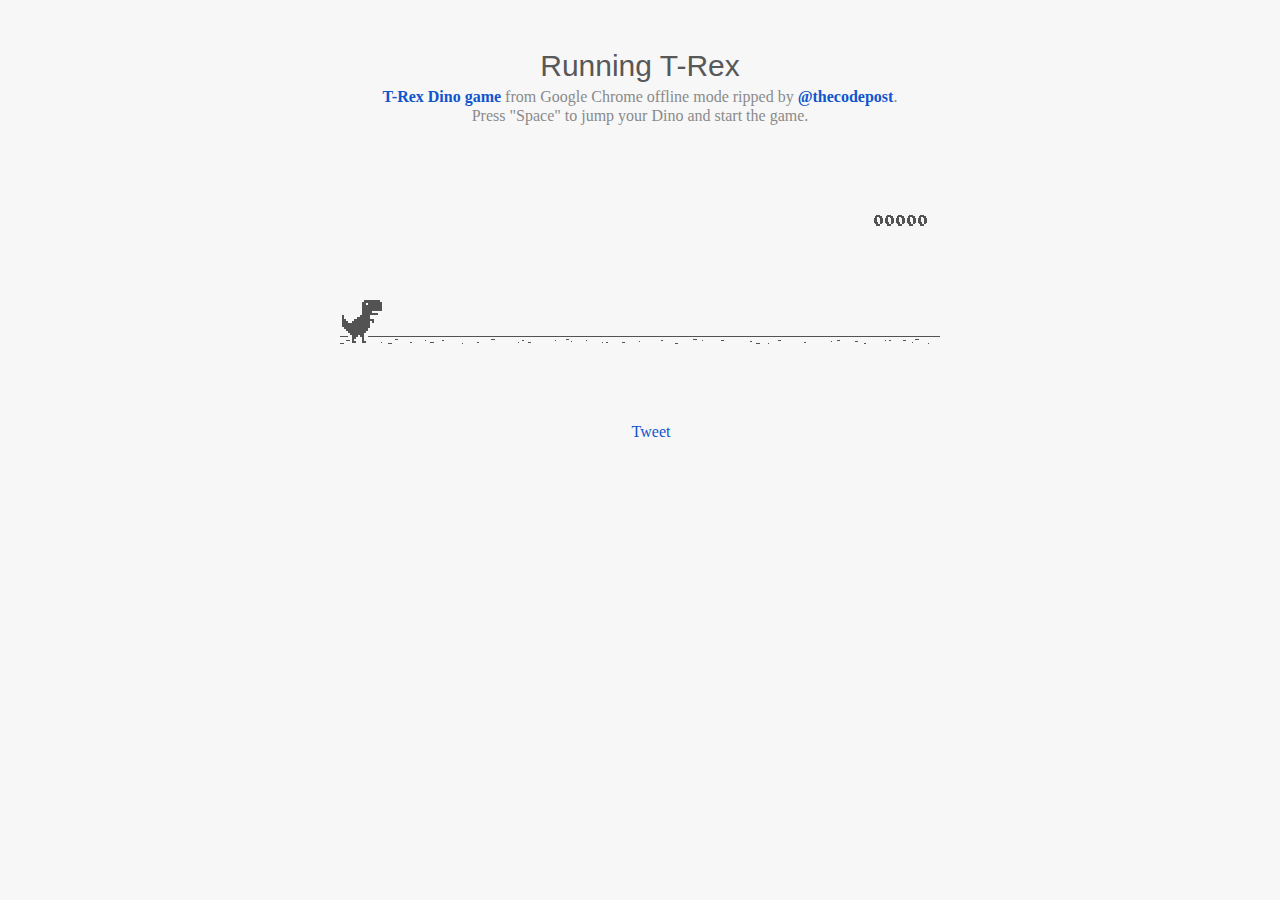
<file: pages/dino.html>
<html>

  <head>
  <title>T-Rex Game</title>
  <meta name="description" content="Ripped T-Rex/Dino game of Chromium">
  <meta property="og:title" content="Play the hidden T-Rex Dinosaur game of Chromium .">
  <meta property="og:type" content="article">
  <meta property="og:url" content="http://www.thecodepost.org">
  <meta property="og:image" content="http://img.thecodepost.org/2015/01/trex.png">
  <meta property="og:site_name" content="The Code Post">
  <meta property="og:description" content="Google Chrome has a hidden T-Rex game only for offline mode. But now, you can enjoy it any time and on any device, but you gotta stay online!!!">
  
  <meta name="twitter:card" content="summary_large_image">
  <meta name="twitter:site" content="@thecodepost">
  <meta name="twitter:creator" content="@thecodepost">
  <meta name="twitter:title" content="Check out the cool hidden game from Google Chrome!">
  <meta name="twitter:description" content="Check out the cool hidden game from Google Chrome!">
  <meta name="twitter:image:src" content="http://img.thecodepost.org/2015/01/trex.png">
  <script src="https://apis.google.com/js/platform.js" async defer></script>
  
      <!--script type="text/javascript" src="a.js"></script-->
      <script type="text/javascript">
      function hideClass(name) {
         var myClasses = document.querySelectorAll(name),
        i = 0,
        l = myClasses.length;
  
        for (i; i < l; i++) {
          myClasses[i].style.display = 'none';
        }
      }
      // Copyright (c) 2014 The Chromium Authors. All rights reserved.
      // Use of this source code is governed by a BSD-style license that can be
      // found in the LICENSE file.
      (function() {
      'use strict';
      /**
      * T-Rex runner.
      * @param {string} outerContainerId Outer containing element id.
      * @param {object} opt_config
      * @constructor
      * @export
      */
      function Runner(outerContainerId, opt_config) {
      // Singleton
      if (Runner.instance_) {
      return Runner.instance_;
      }
      Runner.instance_ = this;
      this.outerContainerEl = document.querySelector(outerContainerId);
      this.containerEl = null;
      this.detailsButton = this.outerContainerEl.querySelector('#details-button');
      this.config = opt_config || Runner.config;
      this.dimensions = Runner.defaultDimensions;
      this.canvas = null;
      this.canvasCtx = null;
      this.tRex = null;
      this.distanceMeter = null;
      this.distanceRan = 0;
      this.highestScore = 0;
      this.time = 0;
      this.runningTime = 0;
      this.msPerFrame = 1000 / FPS;
      this.currentSpeed = this.config.SPEED;
      this.obstacles = [];
      this.started = false;
      this.activated = false;
      this.crashed = false;
      this.paused = false;
      this.resizeTimerId_ = null;
      this.playCount = 0;
      // Sound FX.
      this.audioBuffer = null;
      this.soundFx = {};
      // Global web audio context for playing sounds.
      this.audioContext = null;
      // Images.
      this.images = {};
      this.imagesLoaded = 0;
      this.loadImages();
      }
      window['Runner'] = Runner;
      /**
      * Default game width.
      * @const
      */
      var DEFAULT_WIDTH = 600;
      /**
      * Frames per second.
      * @const
      */
      var FPS = 60;
      /** @const */
      var IS_HIDPI = window.devicePixelRatio > 1;
      /** @const */
      var IS_IOS =
      window.navigator.userAgent.indexOf('UIWebViewForStaticFileContent') > -1;
      /** @const */
      var IS_MOBILE = window.navigator.userAgent.indexOf('Mobi') > -1 || IS_IOS;
      /** @const */
      var IS_TOUCH_ENABLED = 'ontouchstart' in window;
      /**
      * Default game configuration.
      * @enum {number}
      */
      Runner.config = {
      ACCELERATION: 0.001,
      BG_CLOUD_SPEED: 0.2,
      BOTTOM_PAD: 10,
      CLEAR_TIME: 3000,
      CLOUD_FREQUENCY: 0.5,
      GAMEOVER_CLEAR_TIME: 750,
      GAP_COEFFICIENT: 0.6,
      GRAVITY: 0.6,
      INITIAL_JUMP_VELOCITY: 12,
      MAX_CLOUDS: 6,
      MAX_OBSTACLE_LENGTH: 3,
      MAX_SPEED: 12,
      MIN_JUMP_HEIGHT: 35,
      MOBILE_SPEED_COEFFICIENT: 1.2,
      RESOURCE_TEMPLATE_ID: 'audio-resources',
      SPEED: 6,
      SPEED_DROP_COEFFICIENT: 3
      };
      /**
      * Default dimensions.
      * @enum {string}
      */
      Runner.defaultDimensions = {
      WIDTH: DEFAULT_WIDTH,
      HEIGHT: 150
      };
      /**
      * CSS class names.
      * @enum {string}
      */
      Runner.classes = {
      CANVAS: 'runner-canvas',
      CONTAINER: 'runner-container',
      CRASHED: 'crashed',
      ICON: 'icon-offline',
      TOUCH_CONTROLLER: 'controller'
      };
      /**
      * Image source urls.
      * @enum {array.<object>}
      */
      Runner.imageSources = {
      LDPI: [
      {name: 'CACTUS_LARGE', id: '1x-obstacle-large'},
      {name: 'CACTUS_SMALL', id: '1x-obstacle-small'},
      {name: 'CLOUD', id: '1x-cloud'},
      {name: 'HORIZON', id: '1x-horizon'},
      {name: 'RESTART', id: '1x-restart'},
      {name: 'TEXT_SPRITE', id: '1x-text'},
      {name: 'TREX', id: '1x-trex'}
      ],
      HDPI: [
      {name: 'CACTUS_LARGE', id: '2x-obstacle-large'},
      {name: 'CACTUS_SMALL', id: '2x-obstacle-small'},
      {name: 'CLOUD', id: '2x-cloud'},
      {name: 'HORIZON', id: '2x-horizon'},
      {name: 'RESTART', id: '2x-restart'},
      {name: 'TEXT_SPRITE', id: '2x-text'},
      {name: 'TREX', id: '2x-trex'}
      ]
      };
      /**
      * Sound FX. Reference to the ID of the audio tag on interstitial page.
      * @enum {string}
      */
      Runner.sounds = {
      BUTTON_PRESS: 'offline-sound-press',
      HIT: 'offline-sound-hit',
      SCORE: 'offline-sound-reached'
      };
      /**
      * Key code mapping.
      * @enum {object}
      */
      Runner.keycodes = {
      JUMP: {'38': 1, '32': 1}, // Up, spacebar
      DUCK: {'40': 1}, // Down
      RESTART: {'13': 1} // Enter
      };
      /**
      * Runner event names.
      * @enum {string}
      */
      Runner.events = {
      ANIM_END: 'webkitAnimationEnd',
      CLICK: 'click',
      KEYDOWN: 'keydown',
      KEYUP: 'keyup',
      MOUSEDOWN: 'mousedown',
      MOUSEUP: 'mouseup',
      RESIZE: 'resize',
      TOUCHEND: 'touchend',
      TOUCHSTART: 'touchstart',
      VISIBILITY: 'visibilitychange',
      BLUR: 'blur',
      FOCUS: 'focus',
      LOAD: 'load'
      };
      Runner.prototype = {
      /**
      * Setting individual settings for debugging.
      * @param {string} setting
      * @param {*} value
      */
      updateConfigSetting: function(setting, value) {
      if (setting in this.config && value != undefined) {
      this.config[setting] = value;
      switch (setting) {
      case 'GRAVITY':
      case 'MIN_JUMP_HEIGHT':
      case 'SPEED_DROP_COEFFICIENT':
      this.tRex.config[setting] = value;
      break;
      case 'INITIAL_JUMP_VELOCITY':
      this.tRex.setJumpVelocity(value);
      break;
      case 'SPEED':
      this.setSpeed(value);
      break;
      }
      }
      },
      /**
      * Load and cache the image assets from the page.
      */
      loadImages: function() {
      var imageSources = IS_HIDPI ? Runner.imageSources.HDPI :
      Runner.imageSources.LDPI;
      var numImages = imageSources.length;
      for (var i = numImages - 1; i >= 0; i--) {
      var imgSource = imageSources[i];
      this.images[imgSource.name] = document.getElementById(imgSource.id);
      }
      this.init();
      },
      /**
      * Load and decode base 64 encoded sounds.
      */
      loadSounds: function() {
      if (!IS_IOS) {
      this.audioContext = new AudioContext();
      var resourceTemplate =
      document.getElementById(this.config.RESOURCE_TEMPLATE_ID).content;
      for (var sound in Runner.sounds) {
      var soundSrc =
      resourceTemplate.getElementById(Runner.sounds[sound]).src;
      soundSrc = soundSrc.substr(soundSrc.indexOf(',') + 1);
      var buffer = decodeBase64ToArrayBuffer(soundSrc);
      // Async, so no guarantee of order in array.
      this.audioContext.decodeAudioData(buffer, function(index, audioData) {
      this.soundFx[index] = audioData;
      }.bind(this, sound));
      }
      }
      },
      /**
      * Sets the game speed. Adjust the speed accordingly if on a smaller screen.
      * @param {number} opt_speed
      */
      setSpeed: function(opt_speed) {
      var speed = opt_speed || this.currentSpeed;
      // Reduce the speed on smaller mobile screens.
      if (this.dimensions.WIDTH < DEFAULT_WIDTH) {
      var mobileSpeed = speed * this.dimensions.WIDTH / DEFAULT_WIDTH *
      this.config.MOBILE_SPEED_COEFFICIENT;
      this.currentSpeed = mobileSpeed > speed ? speed : mobileSpeed;
      } else if (opt_speed) {
      this.currentSpeed = opt_speed;
      }
      },
      /**
      * Game initialiser.
      */
      init: function() {
      // Hide the static icon.
      //document.querySelector('.' + Runner.classes.ICON).style.visibility = 'hidden';
      this.adjustDimensions();
      this.setSpeed();
      this.containerEl = document.createElement('div');
      this.containerEl.className = Runner.classes.CONTAINER;
      // Player canvas container.
      this.canvas = createCanvas(this.containerEl, this.dimensions.WIDTH,
      this.dimensions.HEIGHT, Runner.classes.PLAYER);
      this.canvasCtx = this.canvas.getContext('2d');
      this.canvasCtx.fillStyle = '#f7f7f7';
      this.canvasCtx.fill();
      Runner.updateCanvasScaling(this.canvas);
      // Horizon contains clouds, obstacles and the ground.
      this.horizon = new Horizon(this.canvas, this.images, this.dimensions,
      this.config.GAP_COEFFICIENT);
      // Distance meter
      this.distanceMeter = new DistanceMeter(this.canvas,
      this.images.TEXT_SPRITE, this.dimensions.WIDTH);
      // Draw t-rex
      this.tRex = new Trex(this.canvas, this.images.TREX);
      this.outerContainerEl.appendChild(this.containerEl);
      if (IS_MOBILE) {
      this.createTouchController();
      }
      this.startListening();
      this.update();
      window.addEventListener(Runner.events.RESIZE,
      this.debounceResize.bind(this));
      },
      /**
      * Create the touch controller. A div that covers whole screen.
      */
      createTouchController: function() {
      this.touchController = document.createElement('div');
      this.touchController.className = Runner.classes.TOUCH_CONTROLLER;
      },
      /**
      * Debounce the resize event.
      */
      debounceResize: function() {
      if (!this.resizeTimerId_) {
      this.resizeTimerId_ =
      setInterval(this.adjustDimensions.bind(this), 250);
      }
      },
      /**
      * Adjust game space dimensions on resize.
      */
      adjustDimensions: function() {
      clearInterval(this.resizeTimerId_);
      this.resizeTimerId_ = null;
      var boxStyles = window.getComputedStyle(this.outerContainerEl);
      var padding = Number(boxStyles.paddingLeft.substr(0,
      boxStyles.paddingLeft.length - 2));
      this.dimensions.WIDTH = this.outerContainerEl.offsetWidth - padding * 2;
      // Redraw the elements back onto the canvas.
      if (this.canvas) {
      this.canvas.width = this.dimensions.WIDTH;
      this.canvas.height = this.dimensions.HEIGHT;
      Runner.updateCanvasScaling(this.canvas);
      this.distanceMeter.calcXPos(this.dimensions.WIDTH);
      this.clearCanvas();
      this.horizon.update(0, 0, true);
      this.tRex.update(0);
      // Outer container and distance meter.
      if (this.activated || this.crashed) {
      this.containerEl.style.width = this.dimensions.WIDTH + 'px';
      this.containerEl.style.height = this.dimensions.HEIGHT + 'px';
      this.distanceMeter.update(0, Math.ceil(this.distanceRan));
      this.stop();
      } else {
      this.tRex.draw(0, 0);
      }
      // Game over panel.
      if (this.crashed && this.gameOverPanel) {
      this.gameOverPanel.updateDimensions(this.dimensions.WIDTH);
      this.gameOverPanel.draw();
      }
      }
      },
      /**
      * Play the game intro.
      * Canvas container width expands out to the full width.
      */
      playIntro: function() {
      if (!this.started && !this.crashed) {
      this.playingIntro = true;
      this.tRex.playingIntro = true;
      // CSS animation definition.
      var keyframes = '@-webkit-keyframes intro { ' +
      'from { width:' + Trex.config.WIDTH + 'px }' +
      'to { width: ' + this.dimensions.WIDTH + 'px }' +
      '}';
      document.styleSheets[0].insertRule(keyframes, 0);
      this.containerEl.addEventListener(Runner.events.ANIM_END,
      this.startGame.bind(this));
      this.containerEl.style.webkitAnimation = 'intro .4s ease-out 1 both';
      this.containerEl.style.width = this.dimensions.WIDTH + 'px';
      if (this.touchController) {
      this.outerContainerEl.appendChild(this.touchController);
      }
      this.activated = true;
      this.started = true;
      } else if (this.crashed) {
      this.restart();
      }
      },
      /**
      * Update the game status to started.
      */
      startGame: function() {
      this.runningTime = 0;
      this.playingIntro = false;
      this.tRex.playingIntro = false;
      this.containerEl.style.webkitAnimation = '';
      this.playCount++;
      // Handle tabbing off the page. Pause the current game.
      window.addEventListener(Runner.events.VISIBILITY,
      this.onVisibilityChange.bind(this));
      window.addEventListener(Runner.events.BLUR,
      this.onVisibilityChange.bind(this));
      window.addEventListener(Runner.events.FOCUS,
      this.onVisibilityChange.bind(this));
      },
      clearCanvas: function() {
      this.canvasCtx.clearRect(0, 0, this.dimensions.WIDTH,
      this.dimensions.HEIGHT);
      },
      /**
      * Update the game frame.
      */
      update: function() {
      this.drawPending = false;
      var now = getTimeStamp();
      var deltaTime = now - (this.time || now);
      this.time = now;
      if (this.activated) {
      this.clearCanvas();
      if (this.tRex.jumping) {
      this.tRex.updateJump(deltaTime, this.config);
      }
      this.runningTime += deltaTime;
      var hasObstacles = this.runningTime > this.config.CLEAR_TIME;
      // First jump triggers the intro.
      if (this.tRex.jumpCount == 1 && !this.playingIntro) {
      this.playIntro();
      }
      // The horizon doesn't move until the intro is over.
      if (this.playingIntro) {
      this.horizon.update(0, this.currentSpeed, hasObstacles);
      } else {
      deltaTime = !this.started ? 0 : deltaTime;
      this.horizon.update(deltaTime, this.currentSpeed, hasObstacles);
      }
      // Check for collisions.
      var collision = hasObstacles &&
      checkForCollision(this.horizon.obstacles[0], this.tRex);
      if (!collision) {
      this.distanceRan += this.currentSpeed * deltaTime / this.msPerFrame;
      if (this.currentSpeed < this.config.MAX_SPEED) {
      this.currentSpeed += this.config.ACCELERATION;
      }
      } else {
      this.gameOver();
      }
      if (this.distanceMeter.getActualDistance(this.distanceRan) >
      this.distanceMeter.maxScore) {
      this.distanceRan = 0;
      }
      var playAcheivementSound = this.distanceMeter.update(deltaTime,
      Math.ceil(this.distanceRan));
      if (playAcheivementSound) {
      this.playSound(this.soundFx.SCORE);
      }
      }
      if (!this.crashed) {
      this.tRex.update(deltaTime);
      this.raq();
      }
      },
      /**
      * Event handler.
      */
      handleEvent: function(e) {
      return (function(evtType, events) {
      switch (evtType) {
      case events.KEYDOWN:
      case events.TOUCHSTART:
      case events.MOUSEDOWN:
      this.onKeyDown(e);
      break;
      case events.KEYUP:
      case events.TOUCHEND:
      case events.MOUSEUP:
      this.onKeyUp(e);
      break;
      }
      }.bind(this))(e.type, Runner.events);
      },
      /**
      * Bind relevant key / mouse / touch listeners.
      */
      startListening: function() {
      // Keys.
      document.addEventListener(Runner.events.KEYDOWN, this);
      document.addEventListener(Runner.events.KEYUP, this);
      if (IS_MOBILE) {
      // Mobile only touch devices.
      this.touchController.addEventListener(Runner.events.TOUCHSTART, this);
      this.touchController.addEventListener(Runner.events.TOUCHEND, this);
      this.containerEl.addEventListener(Runner.events.TOUCHSTART, this);
      } else {
      // Mouse.
      document.addEventListener(Runner.events.MOUSEDOWN, this);
      document.addEventListener(Runner.events.MOUSEUP, this);
      }
      },
      /**
      * Remove all listeners.
      */
      stopListening: function() {
      document.removeEventListener(Runner.events.KEYDOWN, this);
      document.removeEventListener(Runner.events.KEYUP, this);
      if (IS_MOBILE) {
      this.touchController.removeEventListener(Runner.events.TOUCHSTART, this);
      this.touchController.removeEventListener(Runner.events.TOUCHEND, this);
      this.containerEl.removeEventListener(Runner.events.TOUCHSTART, this);
      } else {
      document.removeEventListener(Runner.events.MOUSEDOWN, this);
      document.removeEventListener(Runner.events.MOUSEUP, this);
      }
      },
      /**
      * Process keydown.
      * @param {Event} e
      */
      onKeyDown: function(e) {
      if (e.target != this.detailsButton) {
      if (!this.crashed && (Runner.keycodes.JUMP[String(e.keyCode)] ||
      e.type == Runner.events.TOUCHSTART)) {
      if (!this.activated) {
      this.loadSounds();
      this.activated = true;
      }
      if (!this.tRex.jumping) {
      this.playSound(this.soundFx.BUTTON_PRESS);
      this.tRex.startJump();
      }
      }
      if (this.crashed && e.type == Runner.events.TOUCHSTART &&
      e.currentTarget == this.containerEl) {
      this.restart();
      }
      }
      // Speed drop, activated only when jump key is not pressed.
      if (Runner.keycodes.DUCK[e.keyCode] && this.tRex.jumping) {
      e.preventDefault();
      this.tRex.setSpeedDrop();
      }
      },
      /**
      * Process key up.
      * @param {Event} e
      */
      onKeyUp: function(e) {
      var keyCode = String(e.keyCode);
      var isjumpKey = Runner.keycodes.JUMP[keyCode] ||
      e.type == Runner.events.TOUCHEND ||
      e.type == Runner.events.MOUSEDOWN;
      if (this.isRunning() && isjumpKey) {
      this.tRex.endJump();
      } else if (Runner.keycodes.DUCK[keyCode]) {
      this.tRex.speedDrop = false;
      } else if (this.crashed) {
      // Check that enough time has elapsed before allowing jump key to restart.
      var deltaTime = getTimeStamp() - this.time;
      if (Runner.keycodes.RESTART[keyCode] ||
      (e.type == Runner.events.MOUSEUP && e.target == this.canvas) ||
      (deltaTime >= this.config.GAMEOVER_CLEAR_TIME &&
      Runner.keycodes.JUMP[keyCode])) {
      this.restart();
      }
      } else if (this.paused && isjumpKey) {
      this.play();
      }
      },
      /**
      * RequestAnimationFrame wrapper.
      */
      raq: function() {
      if (!this.drawPending) {
      this.drawPending = true;
      this.raqId = requestAnimationFrame(this.update.bind(this));
      }
      },
      /**
      * Whether the game is running.
      * @return {boolean}
      */
      isRunning: function() {
      return !!this.raqId;
      },
      /**
      * Game over state.
      */
      gameOver: function() {
      this.playSound(this.soundFx.HIT);
      vibrate(200);
      this.stop();
      this.crashed = true;
      this.distanceMeter.acheivement = false;
      this.tRex.update(100, Trex.status.CRASHED);
      // Game over panel.
      if (!this.gameOverPanel) {
      this.gameOverPanel = new GameOverPanel(this.canvas,
      this.images.TEXT_SPRITE, this.images.RESTART,
      this.dimensions);
      } else {
      this.gameOverPanel.draw();
      }
      // Update the high score.
      if (this.distanceRan > this.highestScore) {
      this.highestScore = Math.ceil(this.distanceRan);
      this.distanceMeter.setHighScore(this.highestScore);
      }
      // Reset the time clock.
      this.time = getTimeStamp();
      },
      stop: function() {
      this.activated = false;
      this.paused = true;
      cancelAnimationFrame(this.raqId);
      this.raqId = 0;
      },
      play: function() {
      if (!this.crashed) {
      this.activated = true;
      this.paused = false;
      this.tRex.update(0, Trex.status.RUNNING);
      this.time = getTimeStamp();
      this.update();
      }
      },
      restart: function() {
      if (!this.raqId) {
      this.playCount++;
      this.runningTime = 0;
      this.activated = true;
      this.crashed = false;
      this.distanceRan = 0;
      this.setSpeed(this.config.SPEED);
      this.time = getTimeStamp();
      this.containerEl.classList.remove(Runner.classes.CRASHED);
      this.clearCanvas();
      this.distanceMeter.reset(this.highestScore);
      this.horizon.reset();
      this.tRex.reset();
      this.playSound(this.soundFx.BUTTON_PRESS);
      this.update();
      }
      },
      /**
      * Pause the game if the tab is not in focus.
      */
      onVisibilityChange: function(e) {
      if (document.hidden || document.webkitHidden || e.type == 'blur') {
      this.stop();
      } else {
      this.play();
      }
      },
      /**
      * Play a sound.
      * @param {SoundBuffer} soundBuffer
      */
      playSound: function(soundBuffer) {
      if (soundBuffer) {
      var sourceNode = this.audioContext.createBufferSource();
      sourceNode.buffer = soundBuffer;
      sourceNode.connect(this.audioContext.destination);
      sourceNode.start(0);
      }
      }
      };
      /**
      * Updates the canvas size taking into
      * account the backing store pixel ratio and
      * the device pixel ratio.
      *
      * See article by Paul Lewis:
      * https://www.html5rocks.com/en/tutorials/canvas/hidpi/
      *
      * @param {HTMLCanvasElement} canvas
      * @param {number} opt_width
      * @param {number} opt_height
      * @return {boolean} Whether the canvas was scaled.
      */
      Runner.updateCanvasScaling = function(canvas, opt_width, opt_height) {
      var context = canvas.getContext('2d');
      // Query the various pixel ratios
      var devicePixelRatio = Math.floor(window.devicePixelRatio) || 1;
      var backingStoreRatio = Math.floor(context.webkitBackingStorePixelRatio) || 1;
      var ratio = devicePixelRatio / backingStoreRatio;
      // Upscale the canvas if the two ratios don't match
      if (devicePixelRatio !== backingStoreRatio) {
      var oldWidth = opt_width || canvas.width;
      var oldHeight = opt_height || canvas.height;
      canvas.width = oldWidth * ratio;
      canvas.height = oldHeight * ratio;
      canvas.style.width = oldWidth + 'px';
      canvas.style.height = oldHeight + 'px';
      // Scale the context to counter the fact that we've manually scaled
      // our canvas element.
      context.scale(ratio, ratio);
      return true;
      }
      return false;
      };
      /**
      * Get random number.
      * @param {number} min
      * @param {number} max
      * @param {number}
      */
      function getRandomNum(min, max) {
      return Math.floor(Math.random() * (max - min + 1)) + min;
      }
      /**
      * Vibrate on mobile devices.
      * @param {number} duration Duration of the vibration in milliseconds.
      */
      function vibrate(duration) {
      if (IS_MOBILE && window.navigator.vibrate) {
      window.navigator.vibrate(duration);
      }
      }
      /**
      * Create canvas element.
      * @param {HTMLElement} container Element to append canvas to.
      * @param {number} width
      * @param {number} height
      * @param {string} opt_classname
      * @return {HTMLCanvasElement}
      */
      function createCanvas(container, width, height, opt_classname) {
      var canvas = document.createElement('canvas');
      canvas.className = opt_classname ? Runner.classes.CANVAS + ' ' +
      opt_classname : Runner.classes.CANVAS;
      canvas.width = width;
      canvas.height = height;
      container.appendChild(canvas);
      return canvas;
      }
      /**
      * Decodes the base 64 audio to ArrayBuffer used by Web Audio.
      * @param {string} base64String
      */
      function decodeBase64ToArrayBuffer(base64String) {
      var len = (base64String.length / 4) * 3;
      var str = atob(base64String);
      var arrayBuffer = new ArrayBuffer(len);
      var bytes = new Uint8Array(arrayBuffer);
      for (var i = 0; i < len; i++) {
      bytes[i] = str.charCodeAt(i);
      }
      return bytes.buffer;
      }
      /**
      * Return the current timestamp.
      * @return {number}
      */
      function getTimeStamp() {
      return IS_IOS ? new Date().getTime() : performance.now();
      }
      //******************************************************************************
      /**
      * Game over panel.
      * @param {!HTMLCanvasElement} canvas
      * @param {!HTMLImage} textSprite
      * @param {!HTMLImage} restartImg
      * @param {!Object} dimensions Canvas dimensions.
      * @constructor
      */
      function GameOverPanel(canvas, textSprite, restartImg, dimensions) {
      this.canvas = canvas;
      this.canvasCtx = canvas.getContext('2d');
      this.canvasDimensions = dimensions;
      this.textSprite = textSprite;
      this.restartImg = restartImg;
      this.draw();
      };
      /**
      * Dimensions used in the panel.
      * @enum {number}
      */
      GameOverPanel.dimensions = {
      TEXT_X: 0,
      TEXT_Y: 13,
      TEXT_WIDTH: 191,
      TEXT_HEIGHT: 11,
      RESTART_WIDTH: 36,
      RESTART_HEIGHT: 32
      };
      GameOverPanel.prototype = {
      /**
      * Update the panel dimensions.
      * @param {number} width New canvas width.
      * @param {number} opt_height Optional new canvas height.
      */
      updateDimensions: function(width, opt_height) {
      this.canvasDimensions.WIDTH = width;
      if (opt_height) {
      this.canvasDimensions.HEIGHT = opt_height;
      }
      },
      /**
      * Draw the panel.
      */
      draw: function() {
      var dimensions = GameOverPanel.dimensions;
      var centerX = this.canvasDimensions.WIDTH / 2;
      // Game over text.
      var textSourceX = dimensions.TEXT_X;
      var textSourceY = dimensions.TEXT_Y;
      var textSourceWidth = dimensions.TEXT_WIDTH;
      var textSourceHeight = dimensions.TEXT_HEIGHT;
      var textTargetX = Math.round(centerX - (dimensions.TEXT_WIDTH / 2));
      var textTargetY = Math.round((this.canvasDimensions.HEIGHT - 25) / 3);
      var textTargetWidth = dimensions.TEXT_WIDTH;
      var textTargetHeight = dimensions.TEXT_HEIGHT;
      var restartSourceWidth = dimensions.RESTART_WIDTH;
      var restartSourceHeight = dimensions.RESTART_HEIGHT;
      var restartTargetX = centerX - (dimensions.RESTART_WIDTH / 2);
      var restartTargetY = this.canvasDimensions.HEIGHT / 2;
      if (IS_HIDPI) {
      textSourceY *= 2;
      textSourceX *= 2;
      textSourceWidth *= 2;
      textSourceHeight *= 2;
      restartSourceWidth *= 2;
      restartSourceHeight *= 2;
      }
      // Game over text from sprite.
      this.canvasCtx.drawImage(this.textSprite,
      textSourceX, textSourceY, textSourceWidth, textSourceHeight,
      textTargetX, textTargetY, textTargetWidth, textTargetHeight);
      // Restart button.
      this.canvasCtx.drawImage(this.restartImg, 0, 0,
      restartSourceWidth, restartSourceHeight,
      restartTargetX, restartTargetY, dimensions.RESTART_WIDTH,
      dimensions.RESTART_HEIGHT);
      }
      };
      //******************************************************************************
      /**
      * Check for a collision.
      * @param {!Obstacle} obstacle
      * @param {!Trex} tRex T-rex object.
      * @param {HTMLCanvasContext} opt_canvasCtx Optional canvas context for drawing
      * collision boxes.
      * @return {Array.<CollisionBox>}
      */
      function checkForCollision(obstacle, tRex, opt_canvasCtx) {
      var obstacleBoxXPos = Runner.defaultDimensions.WIDTH + obstacle.xPos;
      // Adjustments are made to the bounding box as there is a 1 pixel white
      // border around the t-rex and obstacles.
      var tRexBox = new CollisionBox(
      tRex.xPos + 1,
      tRex.yPos + 1,
      tRex.config.WIDTH - 2,
      tRex.config.HEIGHT - 2);
      var obstacleBox = new CollisionBox(
      obstacle.xPos + 1,
      obstacle.yPos + 1,
      obstacle.typeConfig.width * obstacle.size - 2,
      obstacle.typeConfig.height - 2);
      // Debug outer box
      if (opt_canvasCtx) {
      drawCollisionBoxes(opt_canvasCtx, tRexBox, obstacleBox);
      }
      // Simple outer bounds check.
      if (boxCompare(tRexBox, obstacleBox)) {
      var collisionBoxes = obstacle.collisionBoxes;
      var tRexCollisionBoxes = Trex.collisionBoxes;
      // Detailed axis aligned box check.
      for (var t = 0; t < tRexCollisionBoxes.length; t++) {
      for (var i = 0; i < collisionBoxes.length; i++) {
      // Adjust the box to actual positions.
      var adjTrexBox =
      createAdjustedCollisionBox(tRexCollisionBoxes[t], tRexBox);
      var adjObstacleBox =
      createAdjustedCollisionBox(collisionBoxes[i], obstacleBox);
      var crashed = boxCompare(adjTrexBox, adjObstacleBox);
      // Draw boxes for debug.
      if (opt_canvasCtx) {
      drawCollisionBoxes(opt_canvasCtx, adjTrexBox, adjObstacleBox);
      }
      if (crashed) {
      return [adjTrexBox, adjObstacleBox];
      }
      }
      }
      }
      return false;
      };
      /**
      * Adjust the collision box.
      * @param {!CollisionBox} box The original box.
      * @param {!CollisionBox} adjustment Adjustment box.
      * @return {CollisionBox} The adjusted collision box object.
      */
      function createAdjustedCollisionBox(box, adjustment) {
      return new CollisionBox(
      box.x + adjustment.x,
      box.y + adjustment.y,
      box.width,
      box.height);
      };
      /**
      * Draw the collision boxes for debug.
      */
      function drawCollisionBoxes(canvasCtx, tRexBox, obstacleBox) {
      canvasCtx.save();
      canvasCtx.strokeStyle = '#f00';
      canvasCtx.strokeRect(tRexBox.x, tRexBox.y,
      tRexBox.width, tRexBox.height);
      canvasCtx.strokeStyle = '#0f0';
      canvasCtx.strokeRect(obstacleBox.x, obstacleBox.y,
      obstacleBox.width, obstacleBox.height);
      canvasCtx.restore();
      };
      /**
      * Compare two collision boxes for a collision.
      * @param {CollisionBox} tRexBox
      * @param {CollisionBox} obstacleBox
      * @return {boolean} Whether the boxes intersected.
      */
      function boxCompare(tRexBox, obstacleBox) {
      var crashed = false;
      var tRexBoxX = tRexBox.x;
      var tRexBoxY = tRexBox.y;
      var obstacleBoxX = obstacleBox.x;
      var obstacleBoxY = obstacleBox.y;
      // Axis-Aligned Bounding Box method.
      if (tRexBox.x < obstacleBoxX + obstacleBox.width &&
      tRexBox.x + tRexBox.width > obstacleBoxX &&
      tRexBox.y < obstacleBox.y + obstacleBox.height &&
      tRexBox.height + tRexBox.y > obstacleBox.y) {
      crashed = true;
      }
      return crashed;
      };
      //******************************************************************************
      /**
      * Collision box object.
      * @param {number} x X position.
      * @param {number} y Y Position.
      * @param {number} w Width.
      * @param {number} h Height.
      */
      function CollisionBox(x, y, w, h) {
      this.x = x;
      this.y = y;
      this.width = w;
      this.height = h;
      };
      //******************************************************************************
      /**
      * Obstacle.
      * @param {HTMLCanvasCtx} canvasCtx
      * @param {Obstacle.type} type
      * @param {image} obstacleImg Image sprite.
      * @param {Object} dimensions
      * @param {number} gapCoefficient Mutipler in determining the gap.
      * @param {number} speed
      */
      function Obstacle(canvasCtx, type, obstacleImg, dimensions,
      gapCoefficient, speed) {
      this.canvasCtx = canvasCtx;
      this.image = obstacleImg;
      this.typeConfig = type;
      this.gapCoefficient = gapCoefficient;
      this.size = getRandomNum(1, Obstacle.MAX_OBSTACLE_LENGTH);
      this.dimensions = dimensions;
      this.remove = false;
      this.xPos = 0;
      this.yPos = this.typeConfig.yPos;
      this.width = 0;
      this.collisionBoxes = [];
      this.gap = 0;
      this.init(speed);
      };
      /**
      * Coefficient for calculating the maximum gap.
      * @const
      */
      Obstacle.MAX_GAP_COEFFICIENT = 1.5;
      /**
      * Maximum obstacle grouping count.
      * @const
      */
      Obstacle.MAX_OBSTACLE_LENGTH = 3,
      Obstacle.prototype = {
      /**
      * Initialise the DOM for the obstacle.
      * @param {number} speed
      */
      init: function(speed) {
      this.cloneCollisionBoxes();
      // Only allow sizing if we're at the right speed.
      if (this.size > 1 && this.typeConfig.multipleSpeed > speed) {
      this.size = 1;
      }
      this.width = this.typeConfig.width * this.size;
      this.xPos = this.dimensions.WIDTH - this.width;
      this.draw();
      // Make collision box adjustments,
      // Central box is adjusted to the size as one box.
      // ____ ______ ________
      // _| |-| _| |-| _| |-|
      // | |<->| | | |<--->| | | |<----->| |
      // | | 1 | | | | 2 | | | | 3 | |
      // |_|___|_| |_|_____|_| |_|_______|_|
      //
      if (this.size > 1) {
      this.collisionBoxes[1].width = this.width - this.collisionBoxes[0].width -
      this.collisionBoxes[2].width;
      this.collisionBoxes[2].x = this.width - this.collisionBoxes[2].width;
      }
      this.gap = this.getGap(this.gapCoefficient, speed);
      },
      /**
      * Draw and crop based on size.
      */
      draw: function() {
      var sourceWidth = this.typeConfig.width;
      var sourceHeight = this.typeConfig.height;
      if (IS_HIDPI) {
      sourceWidth = sourceWidth * 2;
      sourceHeight = sourceHeight * 2;
      }
      // Sprite
      var sourceX = (sourceWidth * this.size) * (0.5 * (this.size - 1));
      this.canvasCtx.drawImage(this.image,
      sourceX, 0,
      sourceWidth * this.size, sourceHeight,
      this.xPos, this.yPos,
      this.typeConfig.width * this.size, this.typeConfig.height);
      },
      /**
      * Obstacle frame update.
      * @param {number} deltaTime
      * @param {number} speed
      */
      update: function(deltaTime, speed) {
      if (!this.remove) {
      this.xPos -= Math.floor((speed * FPS / 1000) * deltaTime);
      this.draw();
      if (!this.isVisible()) {
      this.remove = true;
      }
      }
      },
      /**
      * Calculate a random gap size.
      * - Minimum gap gets wider as speed increses
      * @param {number} gapCoefficient
      * @param {number} speed
      * @return {number} The gap size.
      */
      getGap: function(gapCoefficient, speed) {
      var minGap = Math.round(this.width * speed +
      this.typeConfig.minGap * gapCoefficient);
      var maxGap = Math.round(minGap * Obstacle.MAX_GAP_COEFFICIENT);
      return getRandomNum(minGap, maxGap);
      },
      /**
      * Check if obstacle is visible.
      * @return {boolean} Whether the obstacle is in the game area.
      */
      isVisible: function() {
      return this.xPos + this.width > 0;
      },
      /**
      * Make a copy of the collision boxes, since these will change based on
      * obstacle type and size.
      */
      cloneCollisionBoxes: function() {
      var collisionBoxes = this.typeConfig.collisionBoxes;
      for (var i = collisionBoxes.length - 1; i >= 0; i--) {
      this.collisionBoxes[i] = new CollisionBox(collisionBoxes[i].x,
      collisionBoxes[i].y, collisionBoxes[i].width,
      collisionBoxes[i].height);
      }
      }
      };
      /**
      * Obstacle definitions.
      * minGap: minimum pixel space betweeen obstacles.
      * multipleSpeed: Speed at which multiples are allowed.
      */
      Obstacle.types = [
      {
      type: 'CACTUS_SMALL',
      className: ' cactus cactus-small ',
      width: 17,
      height: 35,
      yPos: 105,
      multipleSpeed: 3,
      minGap: 120,
      collisionBoxes: [
      new CollisionBox(0, 7, 5, 27),
      new CollisionBox(4, 0, 6, 34),
      new CollisionBox(10, 4, 7, 14)
      ]
      },
      {
      type: 'CACTUS_LARGE',
      className: ' cactus cactus-large ',
      width: 25,
      height: 50,
      yPos: 90,
      multipleSpeed: 6,
      minGap: 120,
      collisionBoxes: [
      new CollisionBox(0, 12, 7, 38),
      new CollisionBox(8, 0, 7, 49),
      new CollisionBox(13, 10, 10, 38)
      ]
      }
      ];
      //******************************************************************************
      /**
      * T-rex game character.
      * @param {HTMLCanvas} canvas
      * @param {HTMLImage} image Character image.
      * @constructor
      */
      function Trex(canvas, image) {
      this.canvas = canvas;
      this.canvasCtx = canvas.getContext('2d');
      this.image = image;
      this.xPos = 0;
      this.yPos = 0;
      // Position when on the ground.
      this.groundYPos = 0;
      this.currentFrame = 0;
      this.currentAnimFrames = [];
      this.blinkDelay = 0;
      this.animStartTime = 0;
      this.timer = 0;
      this.msPerFrame = 1000 / FPS;
      this.config = Trex.config;
      // Current status.
      this.status = Trex.status.WAITING;
      this.jumping = false;
      this.jumpVelocity = 0;
      this.reachedMinHeight = false;
      this.speedDrop = false;
      this.jumpCount = 0;
      this.jumpspotX = 0;
      this.init();
      };
      /**
      * T-rex player config.
      * @enum {number}
      */
      Trex.config = {
      DROP_VELOCITY: -5,
      GRAVITY: 0.6,
      HEIGHT: 47,
      INIITAL_JUMP_VELOCITY: -10,
      INTRO_DURATION: 1500,
      MAX_JUMP_HEIGHT: 30,
      MIN_JUMP_HEIGHT: 30,
      SPEED_DROP_COEFFICIENT: 3,
      SPRITE_WIDTH: 262,
      START_X_POS: 50,
      WIDTH: 44
      };
      /**
      * Used in collision detection.
      * @type {Array.<CollisionBox>}
      */
      Trex.collisionBoxes = [
      new CollisionBox(1, -1, 30, 26),
      new CollisionBox(32, 0, 8, 16),
      new CollisionBox(10, 35, 14, 8),
      new CollisionBox(1, 24, 29, 5),
      new CollisionBox(5, 30, 21, 4),
      new CollisionBox(9, 34, 15, 4)
      ];
      /**
      * Animation states.
      * @enum {string}
      */
      Trex.status = {
      CRASHED: 'CRASHED',
      JUMPING: 'JUMPING',
      RUNNING: 'RUNNING',
      WAITING: 'WAITING'
      };
      /**
      * Blinking coefficient.
      * @const
      */
      Trex.BLINK_TIMING = 7000;
      /**
      * Animation config for different states.
      * @enum {object}
      */
      Trex.animFrames = {
      WAITING: {
      frames: [44, 0],
      msPerFrame: 1000 / 3
      },
      RUNNING: {
      frames: [88, 132],
      msPerFrame: 1000 / 12
      },
      CRASHED: {
      frames: [220],
      msPerFrame: 1000 / 60
      },
      JUMPING: {
      frames: [0],
      msPerFrame: 1000 / 60
      }
      };
      Trex.prototype = {
      /**
      * T-rex player initaliser.
      * Sets the t-rex to blink at random intervals.
      */
      init: function() {
      this.blinkDelay = this.setBlinkDelay();
      this.groundYPos = Runner.defaultDimensions.HEIGHT - this.config.HEIGHT -
      Runner.config.BOTTOM_PAD;
      this.yPos = this.groundYPos;
      this.minJumpHeight = this.groundYPos - this.config.MIN_JUMP_HEIGHT;
      this.draw(0, 0);
      this.update(0, Trex.status.WAITING);
      },
      /**
      * Setter for the jump velocity.
      * The approriate drop velocity is also set.
      */
      setJumpVelocity: function(setting) {
      this.config.INIITAL_JUMP_VELOCITY = -setting;
      this.config.DROP_VELOCITY = -setting / 2;
      },
      /**
      * Set the animation status.
      * @param {!number} deltaTime
      * @param {Trex.status} status Optional status to switch to.
      */
      update: function(deltaTime, opt_status) {
      this.timer += deltaTime;
      // Update the status.
      if (opt_status) {
      this.status = opt_status;
      this.currentFrame = 0;
      this.msPerFrame = Trex.animFrames[opt_status].msPerFrame;
      this.currentAnimFrames = Trex.animFrames[opt_status].frames;
      if (opt_status == Trex.status.WAITING) {
      this.animStartTime = getTimeStamp();
      this.setBlinkDelay();
      }
      }
      // Game intro animation, T-rex moves in from the left.
      if (this.playingIntro && this.xPos < this.config.START_X_POS) {
      this.xPos += Math.round((this.config.START_X_POS /
      this.config.INTRO_DURATION) * deltaTime);
      }
      if (this.status == Trex.status.WAITING) {
      this.blink(getTimeStamp());
      } else {
      this.draw(this.currentAnimFrames[this.currentFrame], 0);
      }
      // Update the frame position.
      if (this.timer >= this.msPerFrame) {
      this.currentFrame = this.currentFrame ==
      this.currentAnimFrames.length - 1 ? 0 : this.currentFrame + 1;
      this.timer = 0;
      }
      },
      /**
      * Draw the t-rex to a particular position.
      * @param {number} x
      * @param {number} y
      */
      draw: function(x, y) {
      var sourceX = x;
      var sourceY = y;
      var sourceWidth = this.config.WIDTH;
      var sourceHeight = this.config.HEIGHT;
      if (IS_HIDPI) {
      sourceX *= 2;
      sourceY *= 2;
      sourceWidth *= 2;
      sourceHeight *= 2;
      }
      this.canvasCtx.drawImage(this.image, sourceX, sourceY,
      sourceWidth, sourceHeight,
      this.xPos, this.yPos,
      this.config.WIDTH, this.config.HEIGHT);
      },
      /**
      * Sets a random time for the blink to happen.
      */
      setBlinkDelay: function() {
      this.blinkDelay = Math.ceil(Math.random() * Trex.BLINK_TIMING);
      },
      /**
      * Make t-rex blink at random intervals.
      * @param {number} time Current time in milliseconds.
      */
      blink: function(time) {
      var deltaTime = time - this.animStartTime;
      if (deltaTime >= this.blinkDelay) {
      this.draw(this.currentAnimFrames[this.currentFrame], 0);
      if (this.currentFrame == 1) {
      // Set new random delay to blink.
      this.setBlinkDelay();
      this.animStartTime = time;
      }
      }
      },
      /**
      * Initialise a jump.
      */
      startJump: function() {
      if (!this.jumping) {
      this.update(0, Trex.status.JUMPING);
      this.jumpVelocity = this.config.INIITAL_JUMP_VELOCITY;
      this.jumping = true;
      this.reachedMinHeight = false;
      this.speedDrop = false;
      }
      },
      /**
      * Jump is complete, falling down.
      */
      endJump: function() {
      if (this.reachedMinHeight &&
      this.jumpVelocity < this.config.DROP_VELOCITY) {
      this.jumpVelocity = this.config.DROP_VELOCITY;
      }
      },
      /**
      * Update frame for a jump.
      * @param {number} deltaTime
      */
      updateJump: function(deltaTime) {
      var msPerFrame = Trex.animFrames[this.status].msPerFrame;
      var framesElapsed = deltaTime / msPerFrame;
      // Speed drop makes Trex fall faster.
      if (this.speedDrop) {
      this.yPos += Math.round(this.jumpVelocity *
      this.config.SPEED_DROP_COEFFICIENT * framesElapsed);
      } else {
      this.yPos += Math.round(this.jumpVelocity * framesElapsed);
      }
      this.jumpVelocity += this.config.GRAVITY * framesElapsed;
      // Minimum height has been reached.
      if (this.yPos < this.minJumpHeight || this.speedDrop) {
      this.reachedMinHeight = true;
      }
      // Reached max height
      if (this.yPos < this.config.MAX_JUMP_HEIGHT || this.speedDrop) {
      this.endJump();
      }
      // Back down at ground level. Jump completed.
      if (this.yPos > this.groundYPos) {
      this.reset();
      this.jumpCount++;
      }
      this.update(deltaTime);
      },
      /**
      * Set the speed drop. Immediately cancels the current jump.
      */
      setSpeedDrop: function() {
      this.speedDrop = true;
      this.jumpVelocity = 1;
      },
      /**
      * Reset the t-rex to running at start of game.
      */
      reset: function() {
      this.yPos = this.groundYPos;
      this.jumpVelocity = 0;
      this.jumping = false;
      this.update(0, Trex.status.RUNNING);
      this.midair = false;
      this.speedDrop = false;
      this.jumpCount = 0;
      }
      };
      //******************************************************************************
      /**
      * Handles displaying the distance meter.
      * @param {!HTMLCanvasElement} canvas
      * @param {!HTMLImage} spriteSheet Image sprite.
      * @param {number} canvasWidth
      * @constructor
      */
      function DistanceMeter(canvas, spriteSheet, canvasWidth) {
      this.canvas = canvas;
      this.canvasCtx = canvas.getContext('2d');
      this.image = spriteSheet;
      this.x = 0;
      this.y = 5;
      this.currentDistance = 0;
      this.maxScore = 0;
      this.highScore = 0;
      this.container = null;
      this.digits = [];
      this.acheivement = false;
      this.defaultString = '';
      this.flashTimer = 0;
      this.flashIterations = 0;
      this.config = DistanceMeter.config;
      this.init(canvasWidth);
      };
      /**
      * @enum {number}
      */
      DistanceMeter.dimensions = {
      WIDTH: 10,
      HEIGHT: 13,
      DEST_WIDTH: 11
      };
      /**
      * Y positioning of the digits in the sprite sheet.
      * X position is always 0.
      * @type {array.<number>}
      */
      DistanceMeter.yPos = [0, 13, 27, 40, 53, 67, 80, 93, 107, 120];
      /**
      * Distance meter config.
      * @enum {number}
      */
      DistanceMeter.config = {
      // Number of digits.
      MAX_DISTANCE_UNITS: 5,
      // Distance that causes achievement animation.
      ACHIEVEMENT_DISTANCE: 100,
      // Used for conversion from pixel distance to a scaled unit.
      COEFFICIENT: 0.025,
      // Flash duration in milliseconds.
      FLASH_DURATION: 1000 / 4,
      // Flash iterations for achievement animation.
      FLASH_ITERATIONS: 3
      };
      DistanceMeter.prototype = {
      /**
      * Initialise the distance meter to '00000'.
      * @param {number} width Canvas width in px.
      */
      init: function(width) {
      var maxDistanceStr = '';
      this.calcXPos(width);
      this.maxScore = this.config.MAX_DISTANCE_UNITS;
      for (var i = 0; i < this.config.MAX_DISTANCE_UNITS; i++) {
      this.draw(i, 0);
      this.defaultString += '0';
      maxDistanceStr += '9';
      }
      this.maxScore = parseInt(maxDistanceStr);
      },
      /**
      * Calculate the xPos in the canvas.
      * @param {number} canvasWidth
      */
      calcXPos: function(canvasWidth) {
      this.x = canvasWidth - (DistanceMeter.dimensions.DEST_WIDTH *
      (this.config.MAX_DISTANCE_UNITS + 1));
      },
      /**
      * Draw a digit to canvas.
      * @param {number} digitPos Position of the digit.
      * @param {number} value Digit value 0-9.
      * @param {boolean} opt_highScore Whether drawing the high score.
      */
      draw: function(digitPos, value, opt_highScore) {
      var sourceWidth = DistanceMeter.dimensions.WIDTH;
      var sourceHeight = DistanceMeter.dimensions.HEIGHT;
      var sourceX = DistanceMeter.dimensions.WIDTH * value;
      var targetX = digitPos * DistanceMeter.dimensions.DEST_WIDTH;
      var targetY = this.y;
      var targetWidth = DistanceMeter.dimensions.WIDTH;
      var targetHeight = DistanceMeter.dimensions.HEIGHT;
      // For high DPI we 2x source values.
      if (IS_HIDPI) {
      sourceWidth *= 2;
      sourceHeight *= 2;
      sourceX *= 2;
      }
      this.canvasCtx.save();
      if (opt_highScore) {
      // Left of the current score.
      var highScoreX = this.x - (this.config.MAX_DISTANCE_UNITS * 2) *
      DistanceMeter.dimensions.WIDTH;
      this.canvasCtx.translate(highScoreX, this.y);
      } else {
      this.canvasCtx.translate(this.x, this.y);
      }
      this.canvasCtx.drawImage(this.image, sourceX, 0,
      sourceWidth, sourceHeight,
      targetX, targetY,
      targetWidth, targetHeight
      );
      this.canvasCtx.restore();
      },
      /**
      * Covert pixel distance to a 'real' distance.
      * @param {number} distance Pixel distance ran.
      * @return {number} The 'real' distance ran.
      */
      getActualDistance: function(distance) {
      return distance ?
      Math.round(distance * this.config.COEFFICIENT) : 0;
      },
      /**
      * Update the distance meter.
      * @param {number} deltaTime
      * @param {number} distance
      * @return {boolean} Whether the acheivement sound fx should be played.
      */
      update: function(deltaTime, distance) {
      var paint = true;
      var playSound = false;
      if (!this.acheivement) {
      distance = this.getActualDistance(distance);
      if (distance > 0) {
      // Acheivement unlocked
      if (distance % this.config.ACHIEVEMENT_DISTANCE == 0) {
      // Flash score and play sound.
      this.acheivement = true;
      this.flashTimer = 0;
      playSound = true;
      }
      // Create a string representation of the distance with leading 0.
      var distanceStr = (this.defaultString +
      distance).substr(-this.config.MAX_DISTANCE_UNITS);
      this.digits = distanceStr.split('');
      } else {
      this.digits = this.defaultString.split('');
      }
      } else {
      // Control flashing of the score on reaching acheivement.
      if (this.flashIterations <= this.config.FLASH_ITERATIONS) {
      this.flashTimer += deltaTime;
      if (this.flashTimer < this.config.FLASH_DURATION) {
      paint = false;
      } else if (this.flashTimer >
      this.config.FLASH_DURATION * 2) {
      this.flashTimer = 0;
      this.flashIterations++;
      }
      } else {
      this.acheivement = false;
      this.flashIterations = 0;
      this.flashTimer = 0;
      }
      }
      // Draw the digits if not flashing.
      if (paint) {
      for (var i = this.digits.length - 1; i >= 0; i--) {
      this.draw(i, parseInt(this.digits[i]));
      }
      }
      this.drawHighScore();
      return playSound;
      },
      /**
      * Draw the high score.
      */
      drawHighScore: function() {
      this.canvasCtx.save();
      this.canvasCtx.globalAlpha = .8;
      for (var i = this.highScore.length - 1; i >= 0; i--) {
      this.draw(i, parseInt(this.highScore[i], 10), true);
      }
      this.canvasCtx.restore();
      },
      /**
      * Set the highscore as a array string.
      * Position of char in the sprite: H - 10, I - 11.
      * @param {number} distance Distance ran in pixels.
      */
      setHighScore: function(distance) {
      distance = this.getActualDistance(distance);
      var highScoreStr = (this.defaultString +
      distance).substr(-this.config.MAX_DISTANCE_UNITS);
      this.highScore = ['10', '11', ''].concat(highScoreStr.split(''));
      },
      /**
      * Reset the distance meter back to '00000'.
      */
      reset: function() {
      this.update(0);
      this.acheivement = false;
      }
      };
      //******************************************************************************
      /**
      * Cloud background item.
      * Similar to an obstacle object but without collision boxes.
      * @param {HTMLCanvasElement} canvas Canvas element.
      * @param {Image} cloudImg
      * @param {number} containerWidth
      */
      function Cloud(canvas, cloudImg, containerWidth) {
      this.canvas = canvas;
      this.canvasCtx = this.canvas.getContext('2d');
      this.image = cloudImg;
      this.containerWidth = containerWidth;
      this.xPos = containerWidth;
      this.yPos = 0;
      this.remove = false;
      this.cloudGap = getRandomNum(Cloud.config.MIN_CLOUD_GAP,
      Cloud.config.MAX_CLOUD_GAP);
      this.init();
      };
      /**
      * Cloud object config.
      * @enum {number}
      */
      Cloud.config = {
      HEIGHT: 14,
      MAX_CLOUD_GAP: 400,
      MAX_SKY_LEVEL: 30,
      MIN_CLOUD_GAP: 100,
      MIN_SKY_LEVEL: 71,
      WIDTH: 46
      };
      Cloud.prototype = {
      /**
      * Initialise the cloud. Sets the Cloud height.
      */
      init: function() {
      this.yPos = getRandomNum(Cloud.config.MAX_SKY_LEVEL,
      Cloud.config.MIN_SKY_LEVEL);
      this.draw();
      },
      /**
      * Draw the cloud.
      */
      draw: function() {
      this.canvasCtx.save();
      var sourceWidth = Cloud.config.WIDTH;
      var sourceHeight = Cloud.config.HEIGHT;
      if (IS_HIDPI) {
      sourceWidth = sourceWidth * 2;
      sourceHeight = sourceHeight * 2;
      }
      this.canvasCtx.drawImage(this.image, 0, 0,
      sourceWidth, sourceHeight,
      this.xPos, this.yPos,
      Cloud.config.WIDTH, Cloud.config.HEIGHT);
      this.canvasCtx.restore();
      },
      /**
      * Update the cloud position.
      * @param {number} speed
      */
      update: function(speed) {
      if (!this.remove) {
      this.xPos -= Math.ceil(speed);
      this.draw();
      // Mark as removeable if no longer in the canvas.
      if (!this.isVisible()) {
      this.remove = true;
      }
      }
      },
      /**
      * Check if the cloud is visible on the stage.
      * @return {boolean}
      */
      isVisible: function() {
      return this.xPos + Cloud.config.WIDTH > 0;
      }
      };
      //******************************************************************************
      /**
      * Horizon Line.
      * Consists of two connecting lines. Randomly assigns a flat / bumpy horizon.
      * @param {HTMLCanvasElement} canvas
      * @param {HTMLImage} bgImg Horizon line sprite.
      * @constructor
      */
      function HorizonLine(canvas, bgImg) {
      this.image = bgImg;
      this.canvas = canvas;
      this.canvasCtx = canvas.getContext('2d');
      this.sourceDimensions = {};
      this.dimensions = HorizonLine.dimensions;
      this.sourceXPos = [0, this.dimensions.WIDTH];
      this.xPos = [];
      this.yPos = 0;
      this.bumpThreshold = 0.5;
      this.setSourceDimensions();
      this.draw();
      };
      /**
      * Horizon line dimensions.
      * @enum {number}
      */
      HorizonLine.dimensions = {
      WIDTH: 600,
      HEIGHT: 12,
      YPOS: 127
      };
      HorizonLine.prototype = {
      /**
      * Set the source dimensions of the horizon line.
      */
      setSourceDimensions: function() {
      for (var dimension in HorizonLine.dimensions) {
      if (IS_HIDPI) {
      if (dimension != 'YPOS') {
      this.sourceDimensions[dimension] =
      HorizonLine.dimensions[dimension] * 2;
      }
      } else {
      this.sourceDimensions[dimension] =
      HorizonLine.dimensions[dimension];
      }
      this.dimensions[dimension] = HorizonLine.dimensions[dimension];
      }
      this.xPos = [0, HorizonLine.dimensions.WIDTH];
      this.yPos = HorizonLine.dimensions.YPOS;
      },
      /**
      * Return the crop x position of a type.
      */
      getRandomType: function() {
      return Math.random() > this.bumpThreshold ? this.dimensions.WIDTH : 0;
      },
      /**
      * Draw the horizon line.
      */
      draw: function() {
      this.canvasCtx.drawImage(this.image, this.sourceXPos[0], 0,
      this.sourceDimensions.WIDTH, this.sourceDimensions.HEIGHT,
      this.xPos[0], this.yPos,
      this.dimensions.WIDTH, this.dimensions.HEIGHT);
      this.canvasCtx.drawImage(this.image, this.sourceXPos[1], 0,
      this.sourceDimensions.WIDTH, this.sourceDimensions.HEIGHT,
      this.xPos[1], this.yPos,
      this.dimensions.WIDTH, this.dimensions.HEIGHT);
      },
      /**
      * Update the x position of an indivdual piece of the line.
      * @param {number} pos Line position.
      * @param {number} increment
      */
      updateXPos: function(pos, increment) {
      var line1 = pos;
      var line2 = pos == 0 ? 1 : 0;
      this.xPos[line1] -= increment;
      this.xPos[line2] = this.xPos[line1] + this.dimensions.WIDTH;
      if (this.xPos[line1] <= -this.dimensions.WIDTH) {
      this.xPos[line1] += this.dimensions.WIDTH * 2;
      this.xPos[line2] = this.xPos[line1] - this.dimensions.WIDTH;
      this.sourceXPos[line1] = this.getRandomType();
      }
      },
      /**
      * Update the horizon line.
      * @param {number} deltaTime
      * @param {number} speed
      */
      update: function(deltaTime, speed) {
      var increment = Math.floor(speed * (FPS / 1000) * deltaTime);
      if (this.xPos[0] <= 0) {
      this.updateXPos(0, increment);
      } else {
      this.updateXPos(1, increment);
      }
      this.draw();
      },
      /**
      * Reset horizon to the starting position.
      */
      reset: function() {
      this.xPos[0] = 0;
      this.xPos[1] = HorizonLine.dimensions.WIDTH;
      }
      };
      //******************************************************************************
      /**
      * Horizon background class.
      * @param {HTMLCanvasElement} canvas
      * @param {Array.<HTMLImageElement>} images
      * @param {object} dimensions Canvas dimensions.
      * @param {number} gapCoefficient
      * @constructor
      */
      function Horizon(canvas, images, dimensions, gapCoefficient) {
      this.canvas = canvas;
      this.canvasCtx = this.canvas.getContext('2d');
      this.config = Horizon.config;
      this.dimensions = dimensions;
      this.gapCoefficient = gapCoefficient;
      this.obstacles = [];
      this.horizonOffsets = [0, 0];
      this.cloudFrequency = this.config.CLOUD_FREQUENCY;
      // Cloud
      this.clouds = [];
      this.cloudImg = images.CLOUD;
      this.cloudSpeed = this.config.BG_CLOUD_SPEED;
      // Horizon
      this.horizonImg = images.HORIZON;
      this.horizonLine = null;
      // Obstacles
      this.obstacleImgs = {
      CACTUS_SMALL: images.CACTUS_SMALL,
      CACTUS_LARGE: images.CACTUS_LARGE
      };
      this.init();
      };
      /**
      * Horizon config.
      * @enum {number}
      */
      Horizon.config = {
      BG_CLOUD_SPEED: 0.2,
      BUMPY_THRESHOLD: .3,
      CLOUD_FREQUENCY: .5,
      HORIZON_HEIGHT: 16,
      MAX_CLOUDS: 6
      };
      Horizon.prototype = {
      /**
      * Initialise the horizon. Just add the line and a cloud. No obstacles.
      */
      init: function() {
      this.addCloud();
      this.horizonLine = new HorizonLine(this.canvas, this.horizonImg);
      },
      /**
      * @param {number} deltaTime
      * @param {number} currentSpeed
      * @param {boolean} updateObstacles Used as an override to prevent
      * the obstacles from being updated / added. This happens in the
      * ease in section.
      */
      update: function(deltaTime, currentSpeed, updateObstacles) {
      this.runningTime += deltaTime;
      this.horizonLine.update(deltaTime, currentSpeed);
      this.updateClouds(deltaTime, currentSpeed);
      if (updateObstacles) {
      this.updateObstacles(deltaTime, currentSpeed);
      }
      },
      /**
      * Update the cloud positions.
      * @param {number} deltaTime
      * @param {number} currentSpeed
      */
      updateClouds: function(deltaTime, speed) {
      var cloudSpeed = this.cloudSpeed / 1000 * deltaTime * speed;
      var numClouds = this.clouds.length;
      if (numClouds) {
      for (var i = numClouds - 1; i >= 0; i--) {
      this.clouds[i].update(cloudSpeed);
      }
      var lastCloud = this.clouds[numClouds - 1];
      // Check for adding a new cloud.
      if (numClouds < this.config.MAX_CLOUDS &&
      (this.dimensions.WIDTH - lastCloud.xPos) > lastCloud.cloudGap &&
      this.cloudFrequency > Math.random()) {
      this.addCloud();
      }
      // Remove expired clouds.
      this.clouds = this.clouds.filter(function(obj) {
      return !obj.remove;
      });
      }
      },
      /**
      * Update the obstacle positions.
      * @param {number} deltaTime
      * @param {number} currentSpeed
      */
      updateObstacles: function(deltaTime, currentSpeed) {
      // Obstacles, move to Horizon layer.
      var updatedObstacles = this.obstacles.slice(0);
      for (var i = 0; i < this.obstacles.length; i++) {
      var obstacle = this.obstacles[i];
      obstacle.update(deltaTime, currentSpeed);
      // Clean up existing obstacles.
      if (obstacle.remove) {
      updatedObstacles.shift();
      }
      }
      this.obstacles = updatedObstacles;
      if (this.obstacles.length > 0) {
      var lastObstacle = this.obstacles[this.obstacles.length - 1];
      if (lastObstacle && !lastObstacle.followingObstacleCreated &&
      lastObstacle.isVisible() &&
      (lastObstacle.xPos + lastObstacle.width + lastObstacle.gap) <
      this.dimensions.WIDTH) {
      this.addNewObstacle(currentSpeed);
      lastObstacle.followingObstacleCreated = true;
      }
      } else {
      // Create new obstacles.
      this.addNewObstacle(currentSpeed);
      }
      },
      /**
      * Add a new obstacle.
      * @param {number} currentSpeed
      */
      addNewObstacle: function(currentSpeed) {
      var obstacleTypeIndex =
      getRandomNum(0, Obstacle.types.length - 1);
      var obstacleType = Obstacle.types[obstacleTypeIndex];
      var obstacleImg = this.obstacleImgs[obstacleType.type];
      this.obstacles.push(new Obstacle(this.canvasCtx, obstacleType,
      obstacleImg, this.dimensions, this.gapCoefficient, currentSpeed));
      },
      /**
      * Reset the horizon layer.
      * Remove existing obstacles and reposition the horizon line.
      */
      reset: function() {
      this.obstacles = [];
      this.horizonLine.reset();
      },
      /**
      * Update the canvas width and scaling.
      * @param {number} width Canvas width.
      * @param {number} height Canvas height.
      */
      resize: function(width, height) {
      this.canvas.width = width;
      this.canvas.height = height;
      },
      /**
      * Add a new cloud to the horizon.
      */
      addCloud: function() {
      this.clouds.push(new Cloud(this.canvas, this.cloudImg,
      this.dimensions.WIDTH));
      }
      };
      })();
  
  
      </script>
  
  
      <style>/* Copyright 2014 The Chromium Authors. All rights reserved.
     Use of this source code is governed by a BSD-style license that can be
     found in the LICENSE file. */
  
  a {
    color: #585858;
  }
  
  body {
    background-color: #f7f7f7;
    color: #585858;
    font-size: 125%;
  }
  
  body.safe-browsing {
    background-color: rgb(206, 52, 38);
    color: white;
  }
  
  button {
    background: rgb(76, 142, 250);
    border: 0;
    border-radius: 2px;
    box-sizing: border-box;
    color: #fff;
    cursor: pointer;
    float: right;
    font-size: .875em;
    height: 36px;
    margin: -6px 0 0;
    padding: 8px 24px;
    transition: box-shadow 200ms cubic-bezier(0.4, 0, 0.2, 1);
  }
  
  [dir='rtl'] button {
    float: left;
  }
  
  button:active {
    background: rgb(50, 102, 213);
    outline: 0;
  }
  
  button:hover {
    box-shadow: 0 1px 3px rgba(0, 0, 0, .50);
  }
  
  .debugging-content {
    line-height: 1em;
    margin-bottom: 0;
    margin-top: 0;
  }
  
  .debugging-title {
    font-weight: bold;
  }
  
  #details {
    color: #696969;
    margin: 45px 0 50px;
  }
  
  #details p:not(:first-of-type) {
    margin-top: 20px;
  }
  
  #error-code {
    color: black;
    opacity: .35;
    text-transform: uppercase;
  }
  
  #error-debugging-info {
    font-size: 0.8em;
  }
  
  h1 {
    -webkit-margin-after: 16px;
    color: #585858;
    font-size: 1.6em;
    font-weight: normal;
    line-height: 1.25em;
  }
  
  h2 {
    font-size: 1.2em;
    font-weight: normal;
  }
  
  .hidden {
    display: none;
  }
  
  .icon {
    background-repeat: no-repeat;
    background-size: 100%;
    height: 72px;
    margin: 0 0 40px;
    width: 72px;
  }
  
  input[type=checkbox] {
    visibility: hidden;
  }
  
  .interstitial-wrapper {
    box-sizing: border-box;
    font-size: 1em;
    line-height: 1.6em;
    margin: 50px auto 0;
    max-width: 600px;
    width: 100%;
  }
  
  #malware-opt-in {
    font-size: .875em;
    margin-top: 39px;
  }
  
  .nav-wrapper {
    margin-top: 51px;
  }
  
  .nav-wrapper::after {
    clear: both;
    content: '';
    display: table;
    width: 100%;
  }
  
  #opt-in-label {
    -webkit-margin-start: 32px;
  }
  
  .safe-browsing :-webkit-any(
      a, #details, #details-button, h1, h2, p, .small-link) {
    color: white;
  }
  
  .safe-browsing button {
    background-color: rgb(206, 52, 38);
    border: 1px solid white;
  }
  
  .safe-browsing button:active {
    background-color: rgb(206, 52, 38);
    border-color: rgba(255, 255, 255, .6);
  }
  
  .safe-browsing button:hover {
    box-shadow: 0 2px 3px rgba(0, 0, 0, .5);
  }
  
  .safe-browsing .icon {
    background-image: -webkit-image-set(
        url([data-uri]) 1x,
        url([data-uri]) 2x);
  }
  
  .small-link {
    color: #696969;
    font-size: .875em;
  }
  
  .ssl .icon {
    background-image: -webkit-image-set(
        url([data-uri]) 1x,
        url([data-uri]) 2x);
  }
  
  .styled-checkbox {
    float: left;
    height: 16px;
    margin-top: .36em;
    position: relative;
    width: 16px;
  }
  
  [dir='rtl'] .styled-checkbox {
    float: right;
  }
  
  .styled-checkbox label {
    background: transparent;
    border: white solid 1px;
    border-radius: 2px;
    height: 14px;
    left: 0;
    position: absolute;
    right: 0;
    top: 0;
    width: 14px;
  }
  
  .styled-checkbox label::after {
    background: transparent;
    border: 2px solid white;
    border-right-width: 0;
    border-top-width: 0;
    content: '';
    height: 4px;
    left: 2px;
    opacity: 0.3;
    position: absolute;
    top: 3px;
    transform: rotate(-45deg);
    width: 9px;
  }
  
  .styled-checkbox input[type=checkbox]:checked + label::after {
    opacity: 1;
  }
  
  @media (max-width: 700px) {
    .interstitial-wrapper {
      padding: 0 10%;
    }
  }
  
  @media (max-height: 600px) {
    .interstitial-wrapper {
      margin-top: 5px;
    }
  }
  
  @media (max-width: 400px) {
    button,
    [dir='rtl'] button {
      float: none;
      font-size: 1em;
      width: 100%;
    }
  
    #details {
      margin: 20px 0 20px 0;
    }
  
    #details p:not(:first-of-type) {
      margin-top: 10px;
    }
  
    #details-button {
      display: block;
      padding-top: 14px;
      text-align: center;
      width: 100%;
    }
  
    .interstitial-wrapper {
      padding: 0 5%;
    }
  
    #malware-opt-in {
      margin-top: 24px;
    }
  
    .nav-wrapper {
      margin-top: 30px;
    }
  
    .small-link {
      font-size: 1em;
    }
  }
  </style>
    <style>/* Copyright 2013 The Chromium Authors. All rights reserved.
   * Use of this source code is governed by a BSD-style license that can be
   * found in the LICENSE file. */
  
  /* Don't use the main frame div when the error is in a subframe. */
  html[subframe] #main-frame-error {
    display: none;
  }
  
  /* Don't use the subframe error div when the error is in a main frame. */
  html:not([subframe]) #sub-frame-error {
    display: none;
  }
  
  #diagnose-button {
    -webkit-margin-start: 0;
    float: none;
    margin-bottom: 10px;
    margin-top: 20px;
  }
  
  h1 {
    -webkit-margin-before: 0;
  }
  
  h2 {
    color: #666;
    font-size: 1.2em;
    font-weight: normal;
    margin: 10px 0;
  }
  
  a {
    color: rgb(17, 85, 204);
    text-decoration: none;
  }
  
  .icon {
    -webkit-user-select: none;
  }
  
  .icon-generic {
    /**
     * Can't access chrome://theme/IDR_ERROR_NETWORK_GENERIC from an untrusted
     * renderer process, so embed the resource manually.
     */
    content: -webkit-image-set(
        url('[data-uri]') 1x,
        url('[data-uri]') 2x);
    height: 50px;
    padding-top: 20px;
    width: 41px;
  }
  
  .icon-offline {
    content: -webkit-image-set(
        url('[data-uri]') 1x,
        url('[data-uri]') 2x);
    height: 47px;
    margin: 0 0 40px;
    position: relative;
    width: 44px;
  }
  
  #content-top {
    margin: 20px;
  }
  
  #help-box-outer {
    -webkit-transition: height ease-in 218ms;
    overflow: hidden;
  }
  
  #help-box-inner {
    background-color: #f9f9f9;
    border-top: 1px solid #EEE;
    color: #444;
    padding: 20px;
    text-align: start;
  }
  
  #suggestion {
    margin-top: 15px;
  }
  
  #short-suggestion {
    margin-top: 5px;
  }
  
  #sub-frame-error-details {
    color: #8F8F8F;
  /* Not done on mobile for performance reasons. */
    text-shadow: 0 1px 0 rgba(255,255,255,0.3);
  }
  
  [jscontent=failedUrl] {
    overflow-wrap: break-word;
  }
  
  #search-container {
    /* Prevents a space between controls. */
    display: flex;
    margin-top: 20px;
  }
  
  #search-box {
    border: 1px solid #cdcdcd;
    flex-grow: 1;
    font-size: 16px;
    height: 26px;
    margin-right: 0;
    padding: 1px 9px;
  }
  
  #search-box:focus {
    border: 1px solid rgb(93, 154, 255);
    outline: none;
  }
  
  #search-button {
    border: none;
    border-bottom-left-radius: 0;
    border-top-left-radius: 0;
    box-shadow: none;
    display: flex;
    height: 30px;
    margin: 0;
    padding: 0;
    width: 60px;
  }
  
  #search-image {
    content:
        -webkit-image-set(
            url('[data-uri]') 1x,
            url('[data-uri]') 2x);
    margin: auto;
  }
  
  .hidden {
    display: none;
  }
  
  .suggestions {
    margin-top: 18px;
  }
  
  .suggestion-header {
    font-weight: bold;
    margin-bottom: 4px;
  }
  
  .suggestion-body {
    color: #777;
  }
  
  .error-code {
    color: #A0A0A0;
    margin-top: 15px;
  }
  
  /* Increase line height at higher resolutions. */
  @media (min-width: 641px) and (min-height: 641px) {
    #help-box-inner {
      line-height: 18px;
    }
  }
  
  /* Decrease padding at low sizes. */
  @media (max-width: 640px), (max-height: 640px) {
    body {
      margin: 15px;
    }
    h1 {
      margin: 10px 0 15px;
    }
    #content-top {
      margin: 15px;
    }
    #help-box-inner {
      padding: 20px;
    }
    .suggestions {
      margin-top: 10px;
    }
    .suggestion-header {
      margin-bottom: 0;
    }
    .error-code {
      margin-top: 10px;
    }
  }
  
  /* Don't allow overflow when in a subframe. */
  html[subframe] body {
    overflow: hidden;
  }
  
  #sub-frame-error {
    -webkit-align-items: center;
    background-color: #DDD;
    display: -webkit-flex;
    -webkit-flex-flow: column;
    height: 100%;
    -webkit-justify-content: center;
    left: 0;
    position: absolute;
    top: 0;
    width: 100%;
  }
  
  #sub-frame-error:hover {
    background-color: #EEE;
  }
  
  #sub-frame-error-details {
    margin: 0 10px;
    visibility: hidden;
  }
  
  /* Show details only when hovering. */
  #sub-frame-error:hover #sub-frame-error-details {
    visibility: visible;
  }
  
  /* If the iframe is too small, always hide the error code. */
  /* TODO(mmenke): See if overflow: no-display works better, once supported. */
  @media (max-width: 200px), (max-height: 95px) {
    #sub-frame-error-details {
      display: none;
    }
  }
  
  /* details-button is special; it's a <button> element that looks like a link. */
  #details-button {
    background-color: inherit;
    background-image: none;
    border: none;
    box-shadow: none;
    min-width: 0;
    padding: 0;
    text-decoration: underline;
  }
  
  /* Styles for platform dependent separation of controls and details button. */
  .suggested-left > #control-buttons,
  .suggested-right > #details-button  {
    float: left;
  }
  
  .suggested-right > #control-buttons,
  .suggested-left > #details-button  {
    float: right;
  }
  
  #details-button.singular {
    float: none;
  }
  
  #buttons::after {
    clear: both;
    content: '';
    display: block;
    width: 100%;
  }
  
  /* Offline page */
  .offline .interstitial-wrapper {
    color: #2b2b2b;
    font-size: 1em;
    line-height: 1.55;
    margin: 100px auto 0;
    max-width: 600px;
    width: 100%;
  }
  
  .offline .runner-container {
    height: 150px;
    max-width: 600px;
    overflow: hidden;
    position: absolute;
    top: 10px;
    width: 44px;
    z-index: 2;
  }
  
  .offline .runner-canvas {
    height: 150px;
    max-width: 600px;
    opacity: 1;
    overflow: hidden;
    position: absolute;
    top: 0;
  }
  
  .offline .controller {
    background: rgba(247,247,247, .1);
    height: 100vh;
    left: 0;
    position: absolute;
    top: 0;
    width: 100vw;
    z-index: 1;
  }
  
  #offline-resources {
    display: none;
  }
  
  @media (max-width: 400px) {
    .suggested-left > #control-buttons,
    .suggested-right > #control-buttons {
      float: none;
      margin: 50px 0 20px;
    }
  }
  
  @media (max-height: 350px) {
    h1 {
      margin: 0 0 15px;
    }
  
    .icon-offline {
      margin: 0 0 10px;
    }
  
    .interstitial-wrapper {
      margin-top: 5%;
    }
  
    .nav-wrapper {
      margin-top: 30px;
    }
  }
  </style>
  </head>
  
  <body id="t">
  <script>
    window.fbAsyncInit = function() {
      FB.init({
        appId      : '576553495813787',
        xfbml      : true,
        version    : 'v2.2'
      });
    };
  
    (function(d, s, id){
       var js, fjs = d.getElementsByTagName(s)[0];
       if (d.getElementById(id)) {return;}
       js = d.createElement(s); js.id = id;
       js.src = "//connect.facebook.net/en_US/sdk.js";
       fjs.parentNode.insertBefore(js, fjs);
     }(document, 'script', 'facebook-jssdk'));
  </script>
  <div id="main-frame-error" class="interstitial-wrapper" jstcache="0">
      <div class="onlyforchrome" style="font-size: 30px;text-align: center;font-family: Helvetica;">Running T-Rex</div>
      <div class="onlyforchrome" style="margin-top:5px;text-align:center;color:#8a8a8a;margin-bottom:80px; font-size:.8em;line-height:1.2em;font-family: Georgia;"><a href="http://www.thecodepost.org/internet/play-hidden-t-rex-game-offline-chrome/" target="_blank"><strong>T-Rex Dino game</strong></a> from Google Chrome offline mode ripped by <a href="https://www.twitter.com/thecodepost" target="_blank"><strong>@thecodepost</strong></a>.<br/> Press "Space" to jump your Dino and start the game.</div>
      <div id="main-frame-notchrome" style="display:none; margin-top:50px;">Sorry, this game only runs on the Google Chrome! You can download it free <a href="https://www.google.com/chrome">here</a></div>
      <div id="offline-resources" jstcache="0">
      <div id="offline-resources-1x" jstcache="0">
        <img id="1x-obstacle-large" src="[data-uri]" jstcache="0">
        <img id="1x-obstacle-small" src="[data-uri]" jstcache="0">
        <img id="1x-cloud" src="[data-uri]" jstcache="0">
        <img id="1x-text" src="[data-uri]" jstcache="0">
        <img id="1x-horizon" src="[data-uri]" jstcache="0">
   
        <img id="1x-trex" src="[data-uri]" jstcache="0">
      
        <img id="1x-restart" src="[data-uri]" jstcache="0">
      </div>
      <div id="offline-resources-2x" jstcache="0">
        <img id="2x-obstacle-large" src="[data-uri]" jstcache="0">
        <img id="2x-obstacle-small" src="[data-uri]" jstcache="0">
        <img id="2x-cloud" src="[data-uri]" jstcache="0">
        <img id="2x-text" src="[data-uri]" jstcache="0">
        <img id="2x-horizon" src="[data-uri]" jstcache="0">
        <img id="2x-trex" src="[data-uri]" jstcache="0">
        <img id="2x-restart" src="[data-uri]" jstcache="0">
      </div>
      <template id="audio-resources" jstcache="0">
        <audio id="offline-sound-press" src="[data-uri]"></audio>
        <audio id="offline-sound-hit" src="[data-uri]"></audio>
        <audio id="offline-sound-reached" src="[data-uri]"></audio>
      </template>
    </div>
  
    <script type="text/javascript">
      if (navigator.userAgent.toLowerCase().indexOf('chrome') > -1) {
        new Runner('.interstitial-wrapper');
      } else {
        document.getElementById("main-frame-notchrome").style.display="";
      }
    </script>
  
    <div class="onlyforchrome">
      <div id="socialbutts" class="addthis_toolbox addthis_default_style" style="text-align:center; padding-top:65px;">
        <table border="0" style="margin:0 auto;"><tr>
              <td><div
                  class="fb-like"
                  data-share="false"
                  data-width="150"
                  data-show-faces="false">
              </div></td>
              <td style="padding-left:15px;"><div class="g-plusone" data-size="medium" data-href="http://apps.thecodepost.org/trex/trex.html"></div></td>
              <td><a href="https://twitter.com/share" class="twitter-share-button" data-url="http://apps.thecodepost.org/trex/trex.html" data-text="Cool Hidden T-Rex game" data-via="thecodepost" data-hashtags="trexgame">Tweet</a>
  <script>!function(d,s,id){var js,fjs=d.getElementsByTagName(s)[0],p=/^http:/.test(d.location)?'http':'https';if(!d.getElementById(id)){js=d.createElement(s);js.id=id;js.src=p+'://platform.twitter.com/widgets.js';fjs.parentNode.insertBefore(js,fjs);}}(document, 'script', 'twitter-wjs');</script></td>
        </tr></table>
      </div>
    </div>
  
      <script type="text/javascript">
      if (navigator.userAgent.toLowerCase().indexOf('chrome') <= -1) {
        hideClass(".onlyforchrome");
      }
    </script>
        
  
  
  
  </body>
  
  </html>
</file>
